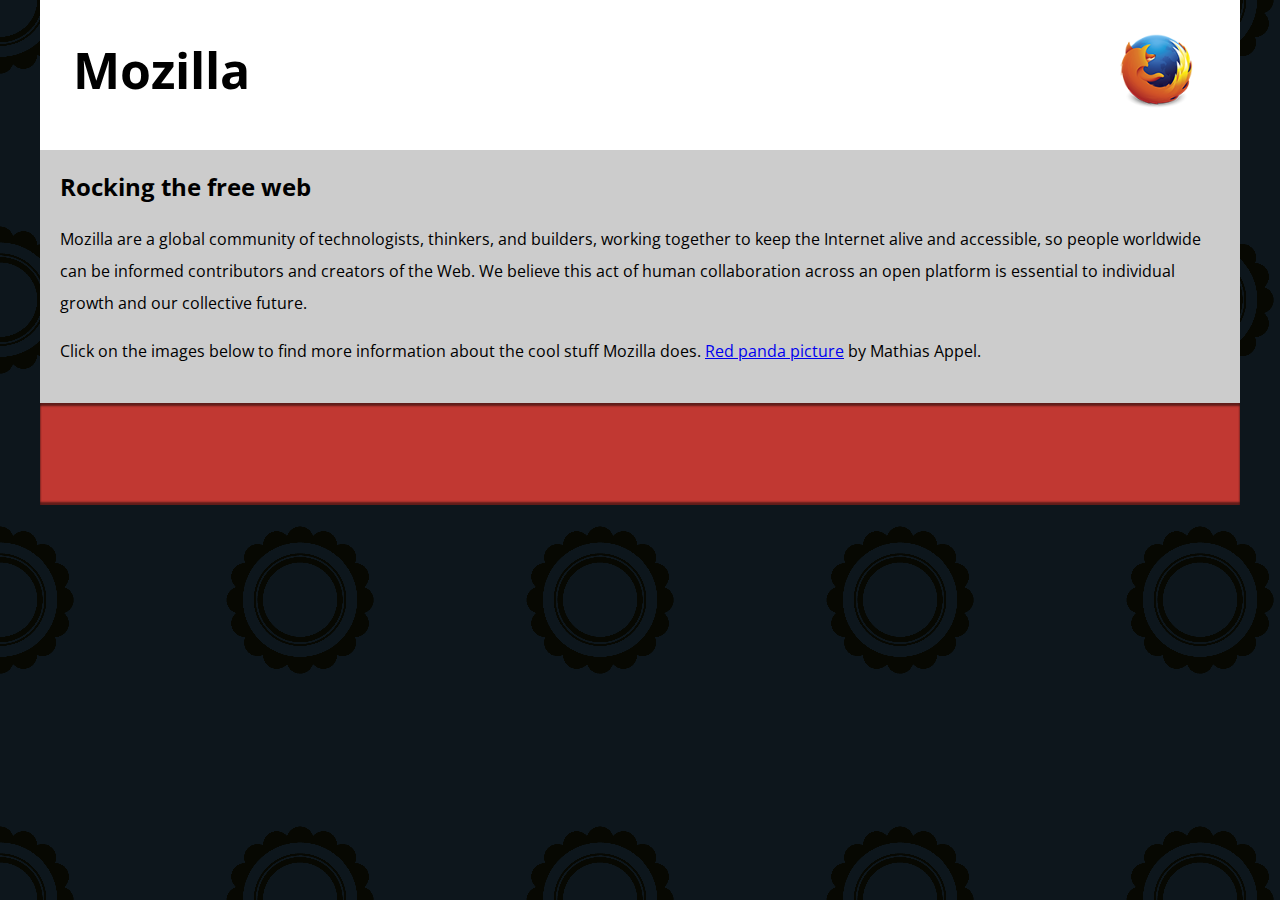
<file: Assignment2a/index.html>
<!DOCTYPE html>
<!-- 
  Name:Prabhjot Kaur
    File: index.html
    Date:  02 oct 2023
    Assignment 2 Part - a
-->
<html lang="en-us">
  <head>
    <meta charset="utf-8">
    <meta name="viewport" content="width=device-width">
    <title>Mozilla splash page</title>
    <link href='https://fonts.googleapis.com/css?family=Open+Sans:400,700' rel='stylesheet' type='text/css'>
    <style>
      /* header and body setup */

      html {
        font-family: 'Open Sans', sans-serif;
        background: url(pattern.png);
      }

      body {
        width: 100%;
        max-width: 1200px;
        margin: 0 auto;
        background-color: white;
        position: relative;
      }

      /* Header styling */

      header {
        height: 150px;
      }

      header img {
        width: 100px;
        position: absolute;
        right: 32.5px;
        top: 32.5px;
      }

      h1 {
        font-size: 50px;
        line-height: 140px;
        margin: 0 0 0 32.5px;
      }

      /* main section and video styling */

      main {
        background: #ccc;
      }

      article {
        padding: 20px;
      }

      h2 {
        margin-top: 0;
      }

      p {
        line-height: 2;
      }

      iframe {
        float: left;
        margin: 0 20px 20px 0;
        max-width: 100%;
      }

      /* further info links */

      .further-info {
        clear: left;
        padding: 40px 0;
        background: #c13832;
        box-shadow: inset 0 3px 2px rgba(0,0,0,0.5),
                    inset 0 -3px 2px rgba(0,0,0,0.5);
      }

      .further-info a {
        width: 25%;
        display: block;
        float: left;
      }

      .further-info img {
        max-width: 100%;
      }

      .clearfix {
        clear: both;
      }

      /* Red panda image */

      .red-panda img {
        display: block;
        max-width: 100%;
      }
    </style>
  </head>
  <body>
    <header>
      <h1>Mozilla</h1>
      <!-- insert <img> element, link to the small
          version of the Firefox logo -->
          <img src = firefox_logo-only_RGB-120.png alt = fire-fox-logo />

    </header>
    
    <main>
      <article>
        <!-- insert iframe from youtube -->

        <h2>Rocking the free web</h2>

        <p>Mozilla are a global community of technologists, thinkers, and builders, working together to keep the Internet alive and accessible, so people worldwide can be informed contributors and creators of the Web. We believe this act of human collaboration across an open platform is essential to individual growth and our collective future.</p>

        <p>Click on the images below to find more information about the cool stuff Mozilla does. <a href="https://www.flickr.com/photos/mathiasappel/21675551065/">Red panda picture</a> by Mathias Appel.</p>
      </article>

      <div class="further-info">
        <!-- insert images with srcsets and sizes -->
        <a href="https://www.mozilla.org/en-US/firefox/new/">
          <img>
        </a>
        <a href="https://www.mozilla.org/">
          <img>
        </a>
        <a href="https://addons.mozilla.org/">
          <img>
        </a>
        <a href="https://developer.mozilla.org/en-US/">
          <img>
        </a>
        <div class="clearfix"></div>
      </div>

      <div class="red-panda">
        <!-- insert picture element -->
      </div>

    </main>
  </body>
</html>
</file>
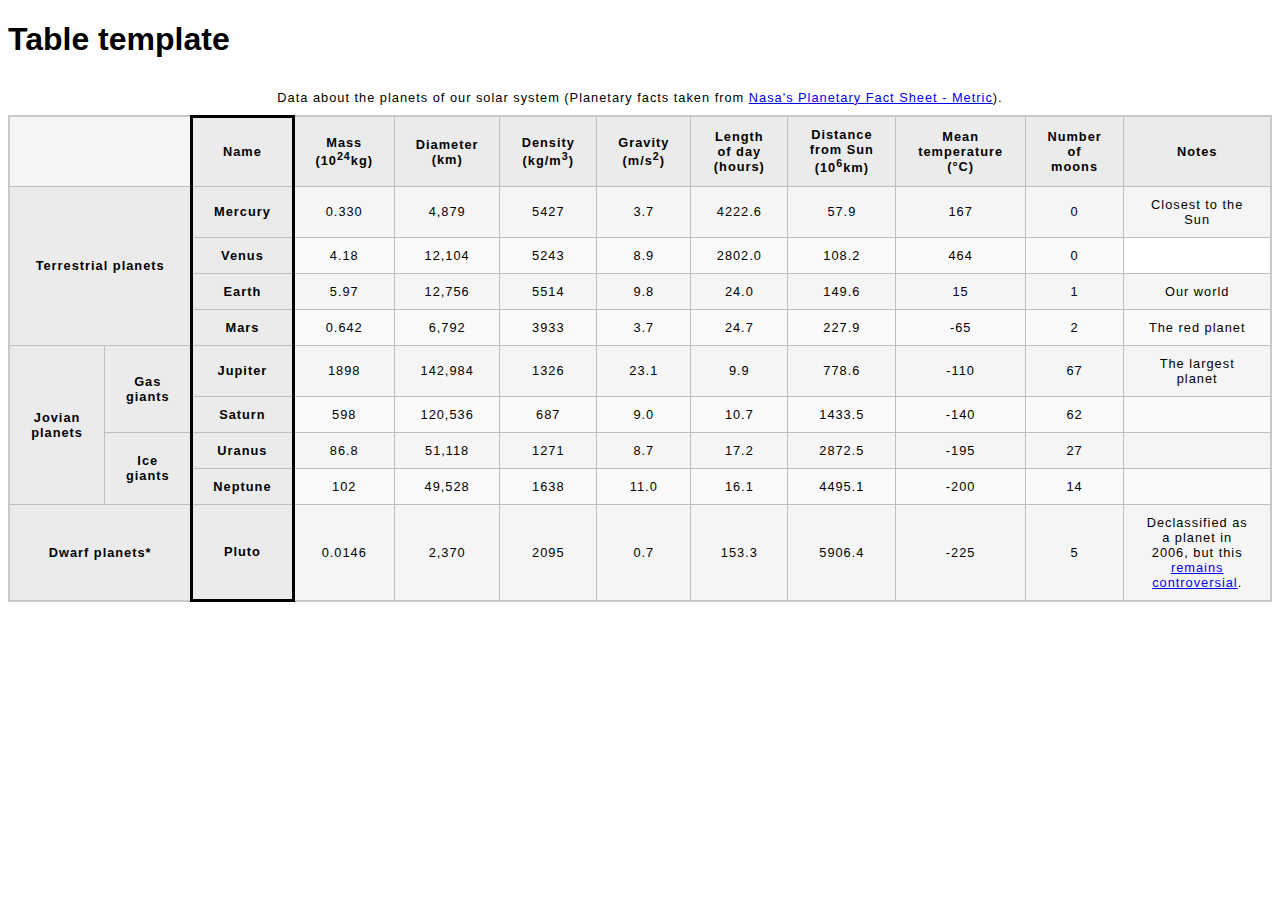
<file: assignment2b/index.html>
<!DOCTYPE html>
<!-- 
  Name:Prabhjot Kaur
    File: index.html
    Date:  03 oct 2023
    Assignment 2 Part - b
-->
<html lang="en">

<head>
  <meta charset="utf-8">
  <meta name="viewport" content="width=device-width">
  <title>Table template</title>
  <link href="minimal-table.css" rel="stylesheet" type="text/css">
</head>

<body>
  <h1>Table template</h1>
  <table>
    <caption> Data about the planets of our solar system (Planetary facts taken from <a
        href="http://nssdc.gsfc.nasa.gov/planetary/factsheet/">Nasa's Planetary Fact Sheet - Metric</a>).</caption>
    <thead>
      <tr>
        <td colspan="2"></td>
        <th scope="col">Name</th>
        <th scope="col">Mass (10<sup>24</sup>kg)</th>
        <th scope="col">Diameter (km)</th>
        <th scope="col">Density (kg/m<sup>3</sup>)</th>
        <th scope="col">Gravity (m/s<sup>2</sup>)</th>
        <th scope="col">Length of day (hours)</th>
        <th scope="col">Distance from Sun (10<sup>6</sup>km)</th>
        <th scope="col">Mean temperature (°C)</th>
        <th scope="col">Number of moons</th>
        <th scope="col" colspan="2">Notes</th>
      </tr>
    </thead>
    <tbody>
      <tr>
        <th rowspan="4" colspan="2" scope="rowgroup">Terrestrial planets</th>
        <th scope="row">Mercury</th>
        <td>0.330</td>
        <td>4,879</td>
        <td>5427</td>
        <td>3.7</td>
        <td>4222.6</td>
        <td>57.9</td>
        <td>167</td>
        <td>0</td>
        <td>Closest to the Sun</td>
      </tr>
      <tr>
        <th scope="row">Venus</th>
        <td>4.18</td>
        <td>12,104</td>
        <td>5243</td>
        <td>8.9</td>
        <td>2802.0</td>
        <td>108.2</td>
        <td>464</td>
        <td>0</td>
      </tr>
      <tr>
        <th scope="row">Earth</th>
        <td>5.97</td>
        <td>12,756</td>
        <td>5514</td>
        <td>9.8</td>
        <td>24.0</td>
        <td>149.6</td>
        <td>15</td>
        <td>1</td>
        <td>Our world</td>
      </tr>
      <tr>
        <th scope="row">Mars</th>
        <td>0.642</td>
        <td>6,792</td>
        <td>3933</td>
        <td>3.7</td>
        <td>24.7</td>
        <td>227.9</td>
        <td>-65</td>
        <td>2</td>
        <td>The red planet</td>
      </tr>
      <tr>
        <th rowspan="4" scope="rowgroup">Jovian planets </th>
        <th rowspan="2" scope="rowgroup"> Gas giants</th>
        <th scope="row">Jupiter</th>
        <td>1898</td>
        <td>142,984</td>
        <td>1326</td>
        <td>23.1</td>
        <td>9.9</td>
        <td>778.6</td>
        <td>-110</td>
        <td>67</td>
        <td>The largest planet</td>
      </tr>
      <tr>
        <th scope="row">Saturn</th>
        <td>598</td>
        <td>120,536</td>
        <td>687</td>
        <td>9.0</td>
        <td>10.7</td>
        <td>1433.5</td>
        <td>-140</td>
        <td>62</td>
        <td></td>
      </tr>
      <tr>
        <th rowspan="2" scope="rowgroup"> Ice giants</th>
        <th scope="row">Uranus</th>
        <td>86.8</td>
        <td>51,118</td>
        <td>1271</td>
        <td>8.7</td>
        <td>17.2</td>
        <td>2872.5</td>
        <td>-195</td>
        <td>27</td>
        <td></td>
      </tr>
      <tr>
        <th scope="row">Neptune</th>
        <td>102</td>
        <td>49,528</td>
        <td>1638</td>
        <td>11.0</td>
        <td>16.1</td>
        <td>4495.1</td>
        <td>-200</td>
        <td>14</td>
        <td></td>
      </tr>
      <tr>
        <th colspan="2" , scope="rowgroup"> Dwarf planets*</th>
        <th scope="row">Pluto</th>
        <td>0.0146</td>
        <td>2,370</td>
        <td>2095</td>
        <td>0.7</td>
        <td>153.3</td>
        <td>5906.4</td>
        <td>-225</td>
        <td>5</td>
        <td>Declassified as a planet in 2006, but this <a
            href="http://www.usatoday.com/story/tech/2014/10/02/pluto-planet-solar-system/16578959/">remains
            controversial</a>.</td>
      </tr>
      <colgroup>
        <col span= "2">
        <col style = "border: solid black;">
        <col span = "9">
      </colgroup>
    </tbody>

  </table>
</body>

</html>
</file>
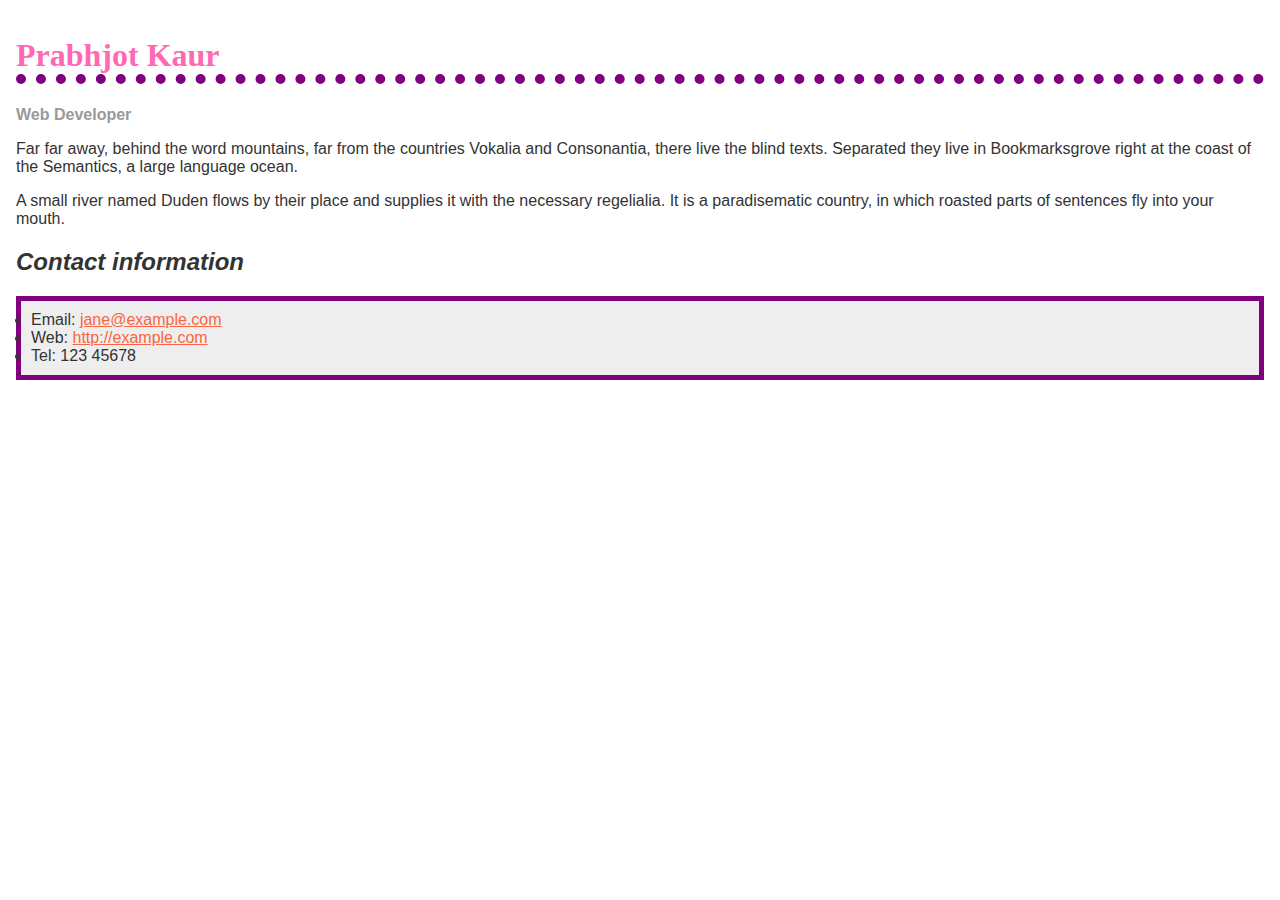
<file: assignment3a/index.html>
<!--
    Name : Prabhjot kaur
    file name : index.html
    student id : 100920818
    Description: modifing a biography page

-->
<!doctype html>
<html lang="en">
  <head>
    <meta charset="utf-8" />
    <meta name="viewport" content="width=device-width" />
    <title>Formatting a biography</title>
    <style>
      body {
        background-color: #fff;
        color: #333;
        font-family: Arial, Helvetica, sans-serif;
        padding: 1em;
        margin: 0;
      }

      h1 {
        color: hotpink;
        font-size: 2em;
        font-family: Georgia, "Times New Roman", Times, serif;
        border-bottom: 10px dotted purple;
      }

      h2 {
        font-size: 1.5em;
        font-style: italic;
      }

      .job-title {
        color: #999999;
        font-weight: bold;
      }

      a:link,
      a:visited {
        color: #fb6542;
      }

      a:hover {
        text-decoration: none;
      }

      ul.contact{
        background-color: #eeeeee;
        border: 5px solid purple;
        padding: 10px;
      }

    </style>
  </head>

  <body class = body>
    <h1>Prabhjot Kaur</h1>
    <div class="job-title">Web Developer</div>
    <p>
      Far far away, behind the word mountains, far from the countries Vokalia
      and Consonantia, there live the blind texts. Separated they live in
      Bookmarksgrove right at the coast of the Semantics, a large language
      ocean.
    </p>

    <p>
      A small river named Duden flows by their place and supplies it with the
      necessary regelialia. It is a paradisematic country, in which roasted
      parts of sentences fly into your mouth.
    </p>

    <h2>Contact information</h2>
    <ul class = contact>
      <li>
        Email:
        <a href="mailto:jane@example.com">jane@example.com</a>
      </li>
      <li>
        Web:
        <a href="http://example.com">http://example.com</a>
      </li>
      <li>Tel: 123 45678</li>
    </ul>
  </body>
</html>
</file>
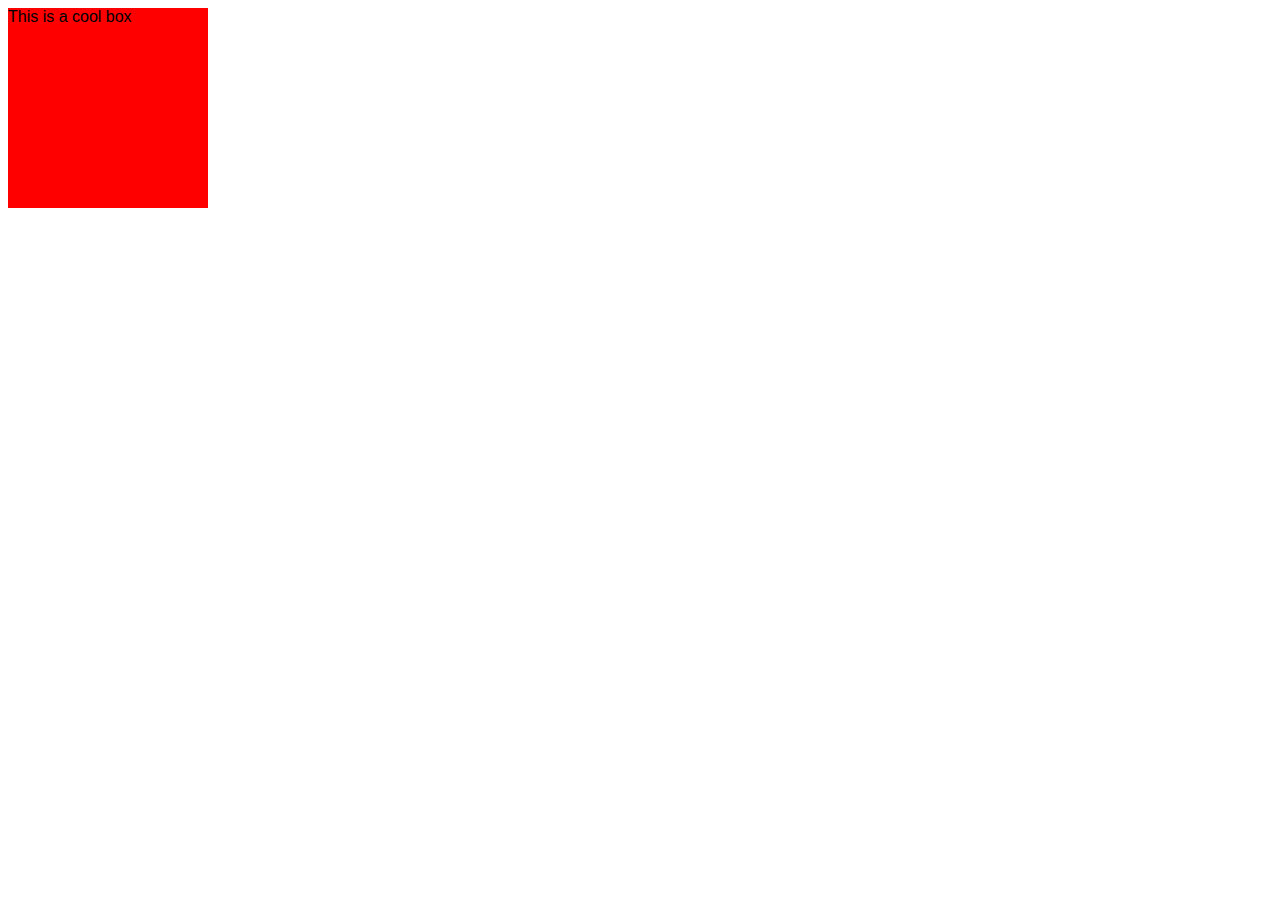
<file: assignment3b/index.html>
<!--
    Name : Prabhjot kaur
    file name : index.html
    student id : 100920818
    Description: a cool lookin box
-->
<!DOCTYPE html>
<html lang="en-us">
  <head>
    <meta charset="utf-8">
    <meta name="viewport" content="width=device-width">
    <link href="style.css" rel="stylesheet" type="text/css" />
    <title>Cool box</title>
  </head>
  <body>
      <div class = box>This is a cool box</div>
  </body>
</html>
</file>
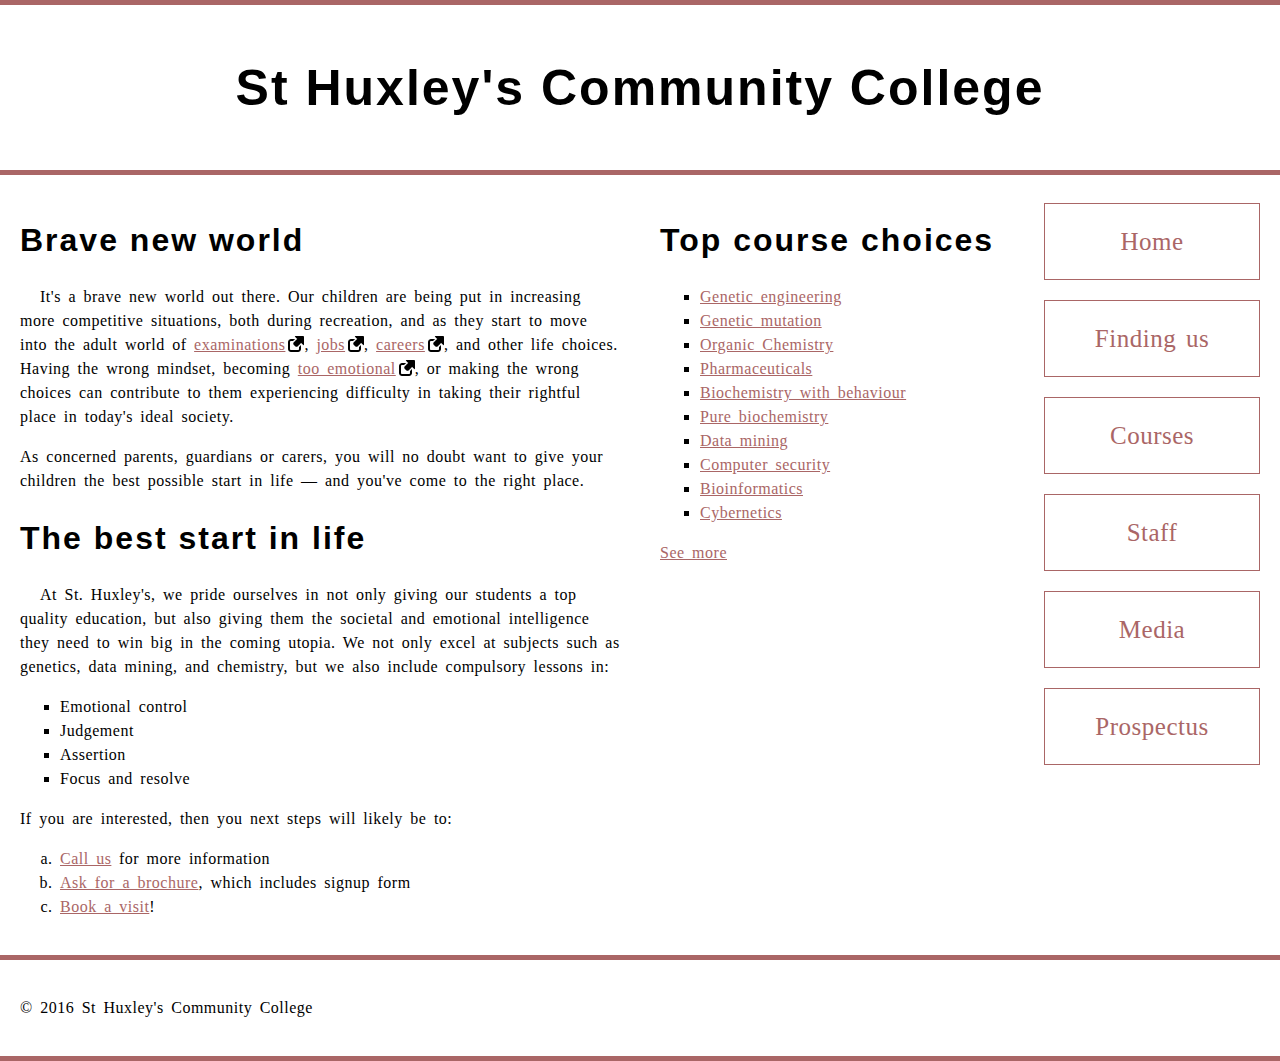
<file: assignment3c/index.html>
<!DOCTYPE html>
<html lang="en-us">
  <head>
    <meta charset="utf-8">
    <meta name="viewport" content="width=device-width">
    <title>St Huxley's Community College</title>
    <link href="style.css" type="text/css" rel="stylesheet">
  </head>
  <body>

  <header>
    <h1>St Huxley's Community College</h1>
  </header>

  <section>
      <h2>Brave new world</h2>

      <p>It's a brave new world out there. Our children are being put in increasing more competitive situations, both during recreation, and as they start to move into the adult world of <a href="https://en.wikipedia.org/wiki/Examination">examinations</a>, <a href="https://en.wikipedia.org/wiki/Jobs">jobs</a>, <a href="https://en.wikipedia.org/wiki/Career">careers</a>, and other life choices. Having the wrong mindset, becoming <a href="https://en.wikipedia.org/wiki/Emotion">too emotional</a>, or making the wrong choices can contribute to them experiencing difficulty in taking their rightful place in today's ideal society.</p>

      <p>As concerned parents, guardians or carers, you will no doubt want to give your children the best possible start in life — and you've come to the right place.</p>

      <h2>The best start in life</h2>

      <p>At St. Huxley's, we pride ourselves in not only giving our students a top quality education, but also giving them the societal and emotional intelligence they need to win big in the coming utopia. We not only excel at subjects such as genetics, data mining, and chemistry, but we also include compulsory lessons in:</p>

      <ul>
        <li>Emotional control</li>
        <li>Judgement</li>
        <li>Assertion</li>
        <li>Focus and resolve</li>
      </ul>

      <p>If you are interested, then you next steps will likely be to:</p>
      
      <ol>
        <li><a href="#">Call us</a> for more information</li>
        <li><a href="#">Ask for a brochure</a>, which includes signup form</li>
        <li><a href="#">Book a visit</a>!</li>
      </ol>
  </section>

  <aside>

    <h2>Top course choices</h2>

    <ul>
      <li><a href="#">Genetic engineering</a></li>
      <li><a href="#">Genetic mutation</a></li>
      <li><a href="#">Organic Chemistry</a></li>
      <li><a href="#">Pharmaceuticals</a></li>
      <li><a href="#">Biochemistry with behaviour</a></li>
      <li><a href="#">Pure biochemistry</a></li>
      <li><a href="#">Data mining</a></li>
      <li><a href="#">Computer security</a></li>
      <li><a href="#">Bioinformatics</a></li>
      <li><a href="#">Cybernetics</a></li>
    </ul>

    <p><a href="#">See more</a></p>

  </aside>

  <nav>

    <ul>
      <li><a href="#">Home</a></li>
      <li><a href="#">Finding us</a></li>
      <li><a href="#">Courses</a></li>
      <li><a href="#">Staff</a></li>
      <li><a href="#">Media</a></li>
      <li><a href="#">Prospectus</a></li>
    </ul>

  </nav>

  <footer>

    <p>&copy; 2016 St Huxley's Community College</p>

  </footer>

  </body>
</html>
</file>
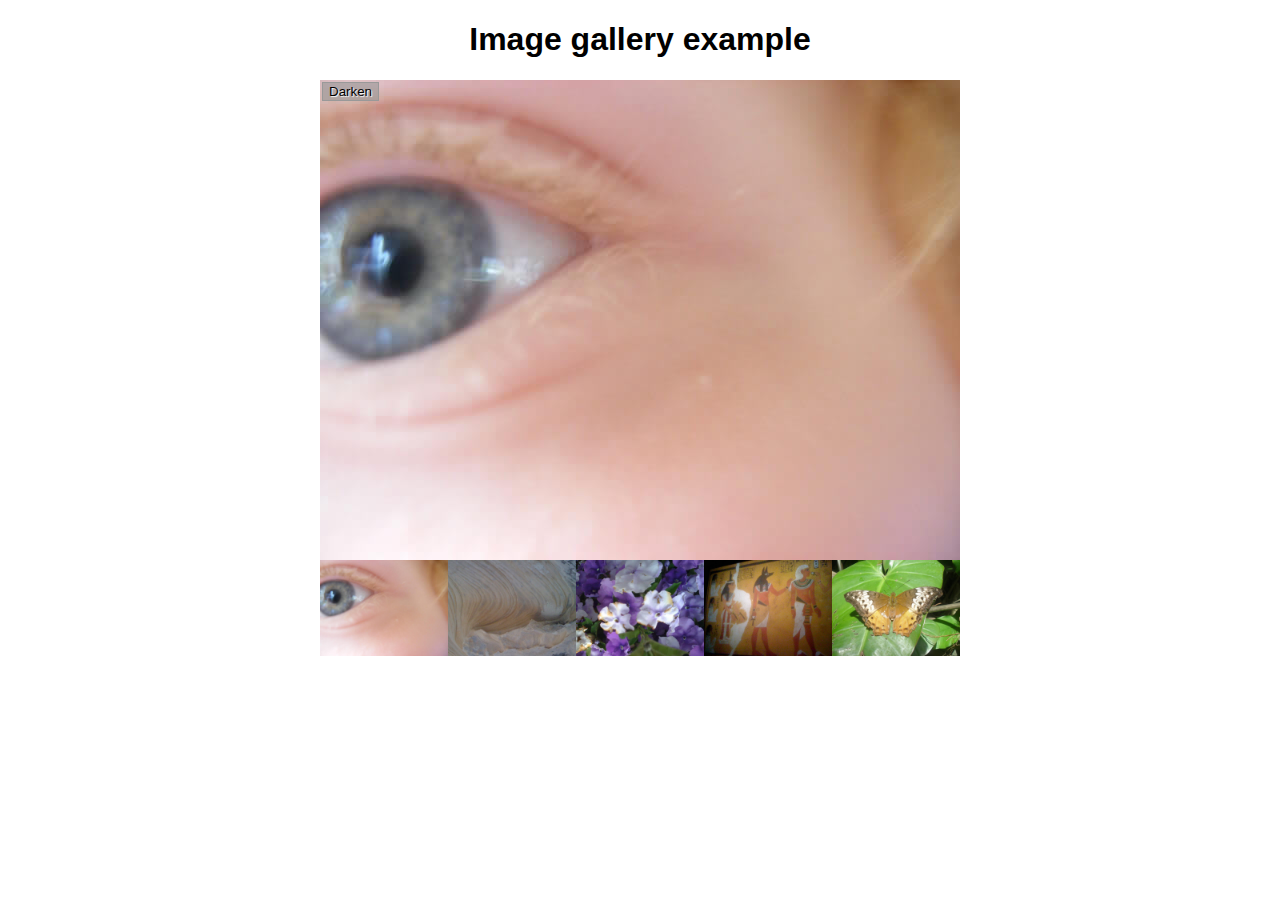
<file: assignment4b/index.html>
<!-- 
  name : prabhjot kaur
  file name : index.html
  date : 22-11-2023
  image gallery
-->



<!DOCTYPE html>
<html lang="en-us">
  <head>
    <meta charset="utf-8">
    <meta name="viewport" content="width=device-width">
    <title>Image gallery</title>

    <link rel="stylesheet" href="style.css">
</head>
<body>

<h1>Image gallery example</h1>

<div class="full-img">
  <img
    class="displayed-img"
    src="images/pic1.jpg"
    alt="Closeup of a blue human eye" />
  <div class="overlay"></div>
  <button class="dark">Darken</button>
</div>

<div class="thumb-bar"></div>
<script src = "main.js"></script>
</body>
</file>
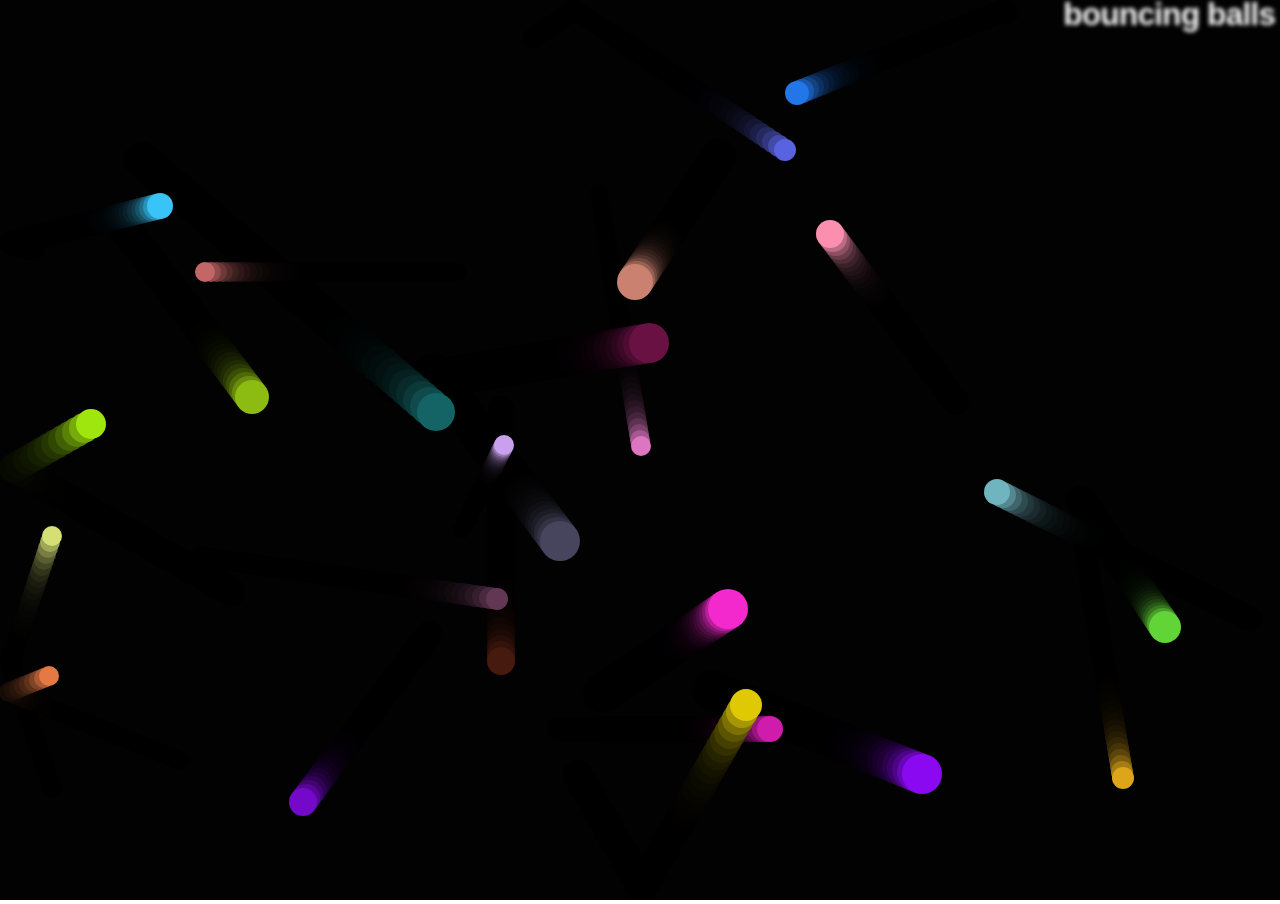
<file: assignment4c/index.html>
<!--
    name : Prabhjot kaur
    filename : index.html
    date : 21-11-2023
    bouncing balls

-->



<!DOCTYPE html>
<html lang="en-us">
  <head>
    <meta charset="utf-8">
    <meta name="viewport" content="width=device-width">
    <title>Bouncing balls</title>
    <link rel="stylesheet" href="style.css">
  </head>

  <body>
    <h1>bouncing balls</h1>
    <canvas></canvas>

    <script src="main.js"></script>
  </body>
</html>
</file>
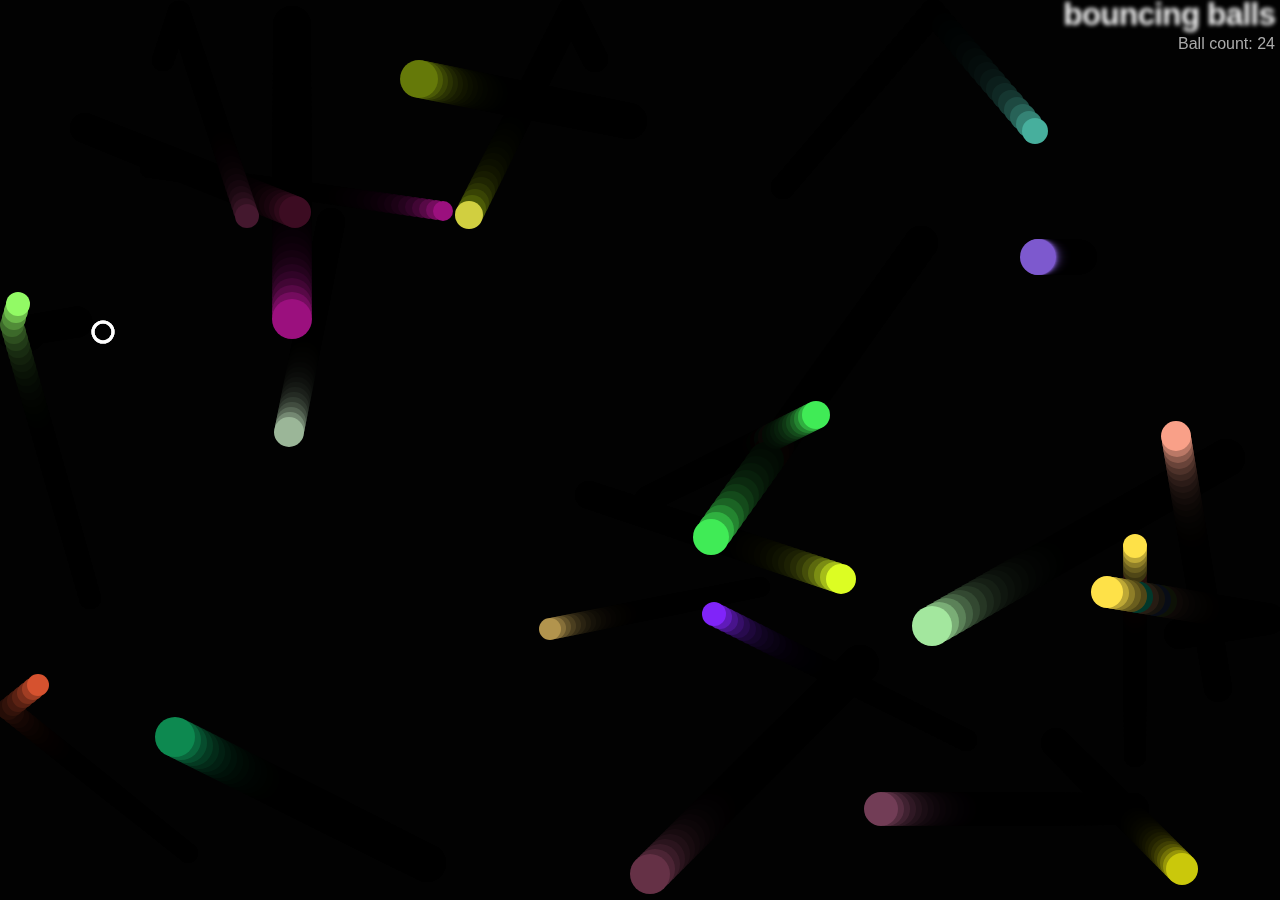
<file: assignment4d/index.html>
<!--
    name : Prabhjot kaur
    filename : index.html
    date : 21-11-2023
    bouncing balls with some more features

-->



<!DOCTYPE html>
<html lang="en-us">
  <head>
    <meta charset="utf-8">
    <meta name="viewport" content="width=device-width">
    <title>Bouncing balls</title>
    <link rel="stylesheet" href="style.css">
  </head>

  <body>
    <h1>bouncing balls</h1>
    <p>ball count: </p>
    <canvas></canvas>

    <script src="main.js"></script>
  </body>
</html>
</file>
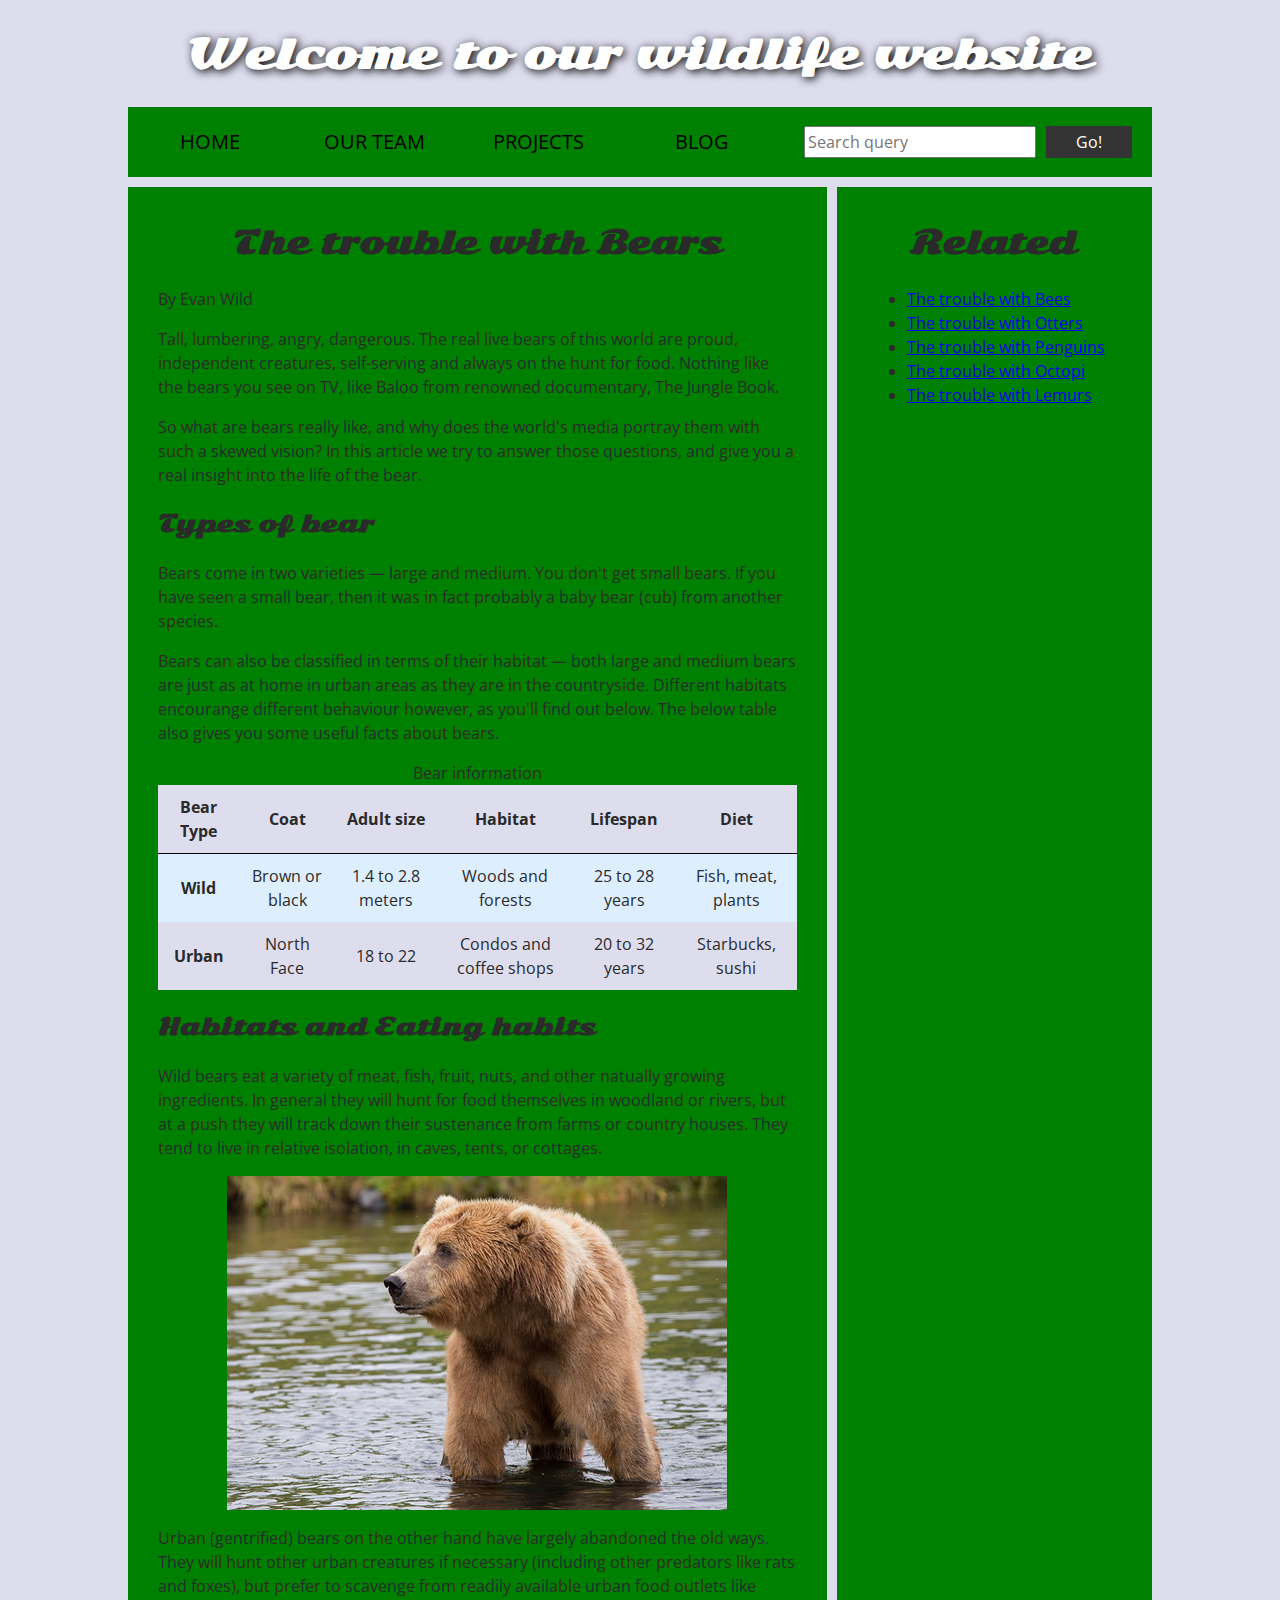
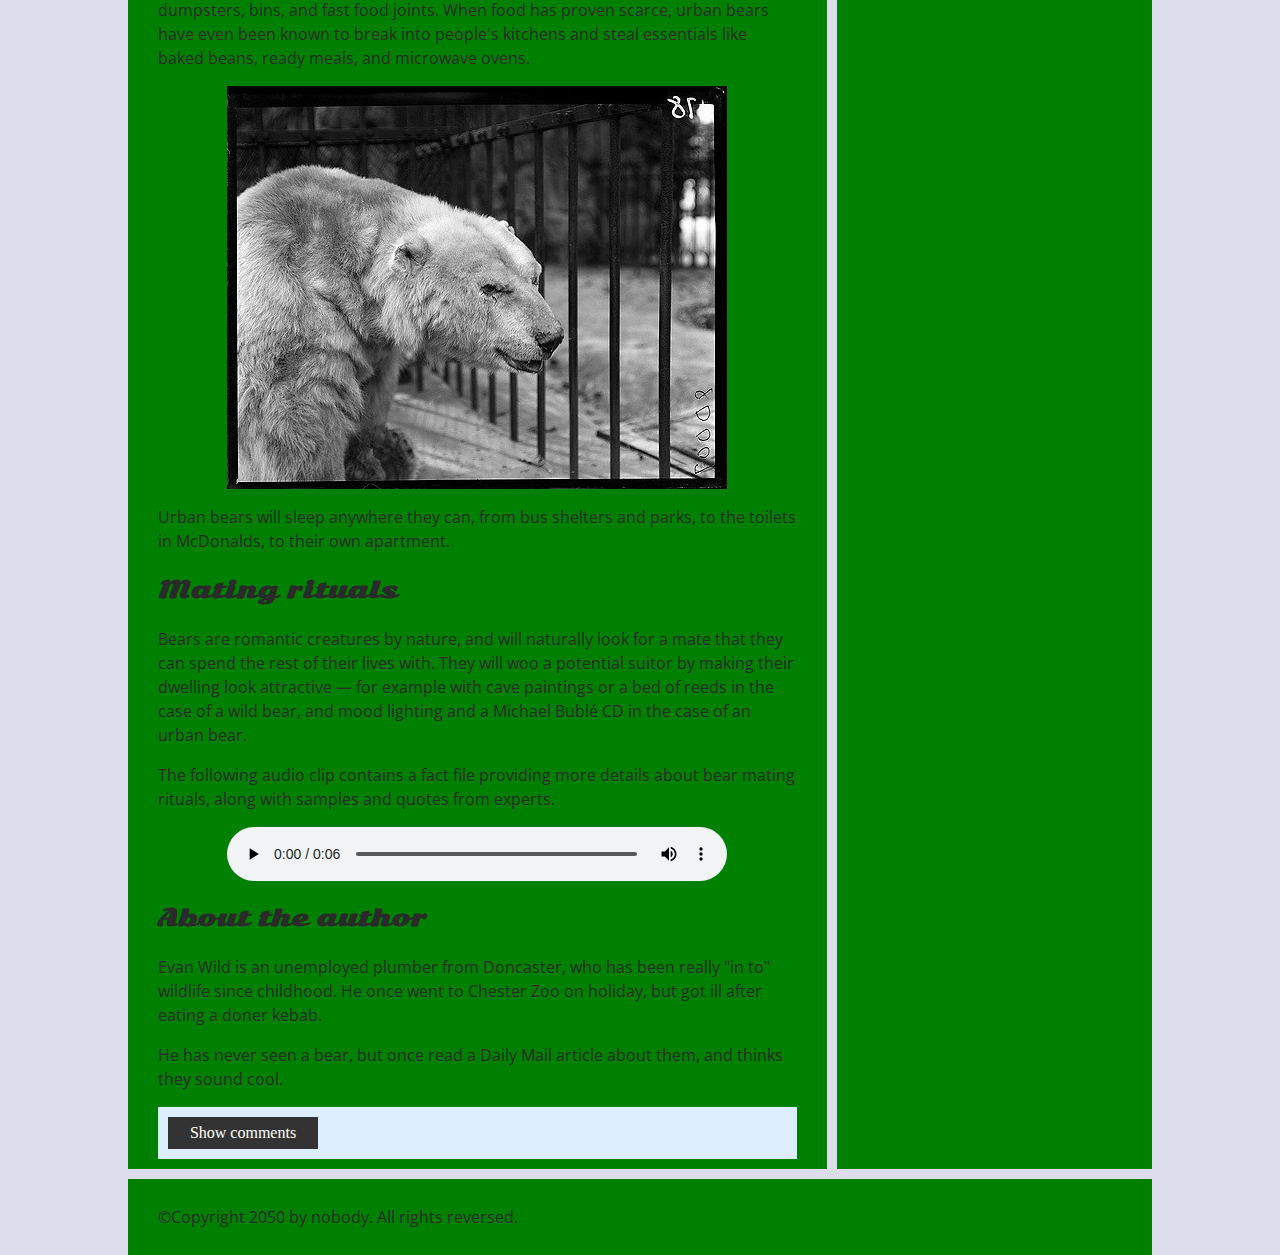
<file: assignment5/index.html>
<!-- Name: Prabhjot kaur
filename : index.html
Date : 12-Dec-2023
 Web assesibity    --> 
<!DOCTYPE html>
<html>
  <head>
    <meta charset="utf-8">

    <title>Accessibility assessment</title>
    <link href="https://fonts.googleapis.com/css?family=Open+Sans+Condensed:300|Sonsie+One" rel="stylesheet" type="text/css">
    <link rel="stylesheet" href="style.css">

    <!-- the below three lines are a fix to get HTML5 semantic elements working in old versions of Internet Explorer-->
    <!--[if lt IE 9]>
      <script src="http://html5shiv.googlecode.com/svn/trunk/html5.js"></script>
    <![endif]-->
  </head>

  <body>

    
      <h1>Welcome to our wildlife website</h2>
    
    <nav>
      <ul>
        <li><a href="#">Home</a></li>
        <li><a href="#">Our team</a></li>
        <li><a href="#">Projects</a></li>
        <li><a href="#">Blog</a></li>
      </ul>
    

      <form class="search">
        <input type="search" name="q" placeholder="Search query">
        <input type="submit" value="Go!">
      </form>
    </nav>

    <main>
      <article>
        <h2>The trouble with Bears</h2>
        <p>By Evan Wild</p>
        <p>Tall, lumbering, angry, dangerous. The real live bears of this world are proud, independent creatures, self-serving and always on the hunt for food. Nothing like the bears you see on TV, like Baloo from renowned documentary, The Jungle Book.
        </p>
        <p>So what are bears really like, and why does the world's media portray them with such a skewed vision? In this article we try to answer those questions, and give you a real insight into the life of the bear.
        </p>
        <h3>Types of bear</h3>
        <p>
        Bears come in two varieties — large and medium. You don't get small bears. If you have seen a small bear, then it was in fact probably a baby bear (cub) from another species.
        </p>
        <p>
        Bears can also be classified in terms of their habitat — both large and medium bears are just as at home in urban areas as they are in the countryside. Different habitats encourange different behaviour however, as you'll find out below. The below table also gives you some useful facts about bears.
        </p>
        <table summary =  "various info about types of bears, their coat , their habitat etc.">
          <caption>Bear information </caption>
          <thead>
            <tr>
              <th scope = "col">Bear Type</th>
              <th scope = "col">Coat</th>
              <th scope = "col">Adult size</th>
              <th scope = "col">Habitat</th>
              <th scope = "col">Lifespan</th>
              <th scope = "col">Diet</th>
            </tr>
          </thead>
          <tbody>
            <tr>
              <th scope = "row">Wild</td>
              <td>Brown or black</td>
              <td>1.4 to 2.8 meters</td>
              <td>Woods and forests</td>
              <td>25 to 28 years</td>
              <td>Fish, meat, plants</td>
            </tr>
            <tr>
              <th scope = "row">Urban</th>
              <td>North Face</td>
              <td>18 to 22</td>
              <td>Condos and coffee shops</td>
              <td>20 to 32 years</td>
              <td>Starbucks, sushi</td>
            </tr>
          </tbody>
        </table>

        <h3>Habitats and Eating habits</h3>
        <p>
        Wild bears eat a variety of meat, fish, fruit, nuts, and other natually growing ingredients. In general they will hunt for food themselves in woodland or rivers, but at a push they will track down their sustenance from farms or country houses. They tend to live in relative isolation, in caves, tents, or cottages.
        </p>
        <img src="wild-bear.jpg" alt = "wildbear">
        <p>
        Urban (gentrified) bears on the other hand have largely abandoned the old ways. They will hunt other urban creatures if necessary (including other predators like rats and foxes), but prefer to scavenge from readily available urban food outlets like dumpsters, bins, and fast food joints. When food has proven scarce, urban bears have even been known to break into people's kitchens and steal essentials like baked beans, ready meals, and microwave ovens.
        </p>
        <img src="urban-bear.jpg" alt = "urban bear">
        <p>
        Urban bears will sleep anywhere they can, from bus shelters and parks, to the toilets in McDonalds, to their own apartment.
        </p>
        <h3>Mating rituals</h3>
        <p>
        Bears are romantic creatures by nature, and will naturally look for a mate that they can spend the rest of their lives with. They will woo a potential suitor by making their dwelling look attractive — for example with cave paintings or a bed of reeds in the case of a wild bear, and mood lighting and a Michael Bublé CD in the case of an urban bear.
        </p>
        <p>
        The following audio clip contains a fact file providing more details about bear mating rituals, along with samples and quotes from experts.
        </p>
        <audio controls>
          <source src="bear.mp3" type="audio/mp3">
          <source src="bear.ogg" type="audio/ogg">
          <p>It looks like your browser doesn't support HTML5 audio players.</p>
        </audio>

        <aside>

          <h3>About the author</h3>
        <p>
          Evan Wild is an unemployed plumber from Doncaster, who has been really "in to" wildlife since childhood. He once went to Chester Zoo on holiday, but got ill after eating a doner kebab.
        </p><p>
          He has never seen a bear, but once read a Daily Mail article about them, and thinks they sound cool.
         </p>
        </aside>
        <section class="comments">
          <div class="show-hide">Show comments</div>

          <div class="comment-wrapper">

            <h2>Add comment</h2>

            <form class="comment-form">
              <div class="flex-pair">
                <label for = "name"> name: </label>
                <input type="text" name="name" id="name" placeholder="Enter your name">
              </div>
              <div class="flex-pair">
               <label for = "comment ">comment: </label>
                <input type="text" name="comment" id="comment" placeholder="Enter your comment">
              </div>
              <div>
                <input type="submit" value="Submit comment">
              </div>
            </form>

            <h2>Comments</h2>

            <ul class="comment-container">

              <li>

                <p>Bob Fossil</p>

                <p>Oh I am so glad you taught me all about the big brown angry guys in the woods. With their sniffing little noses and their bad attitudes, they can sure be a menace — I was thinking of putting them all in a truck and driving them outta here. I run a zoo, you know.</p>

              </li>

            </ul>

          </div>
        </section>
      </article>

      <div class="secondary">
        <h2>Related</h2>

        <ul>
          <li><a href="#">The trouble with Bees</a></li>
          <li><a href="#">The trouble with Otters</a></li>
          <li><a href="#">The trouble with Penguins</a></li>
          <li><a href="#">The trouble with Octopi</a></li>
          <li><a href="#">The trouble with Lemurs</a></li>
        </ul>
      </div>
    </main>

    <footer>
      <p>©Copyright 2050 by nobody. All rights reversed.</p>
    </footer>

    <script src="main.js"></script>

  </body>
</html>
</file>
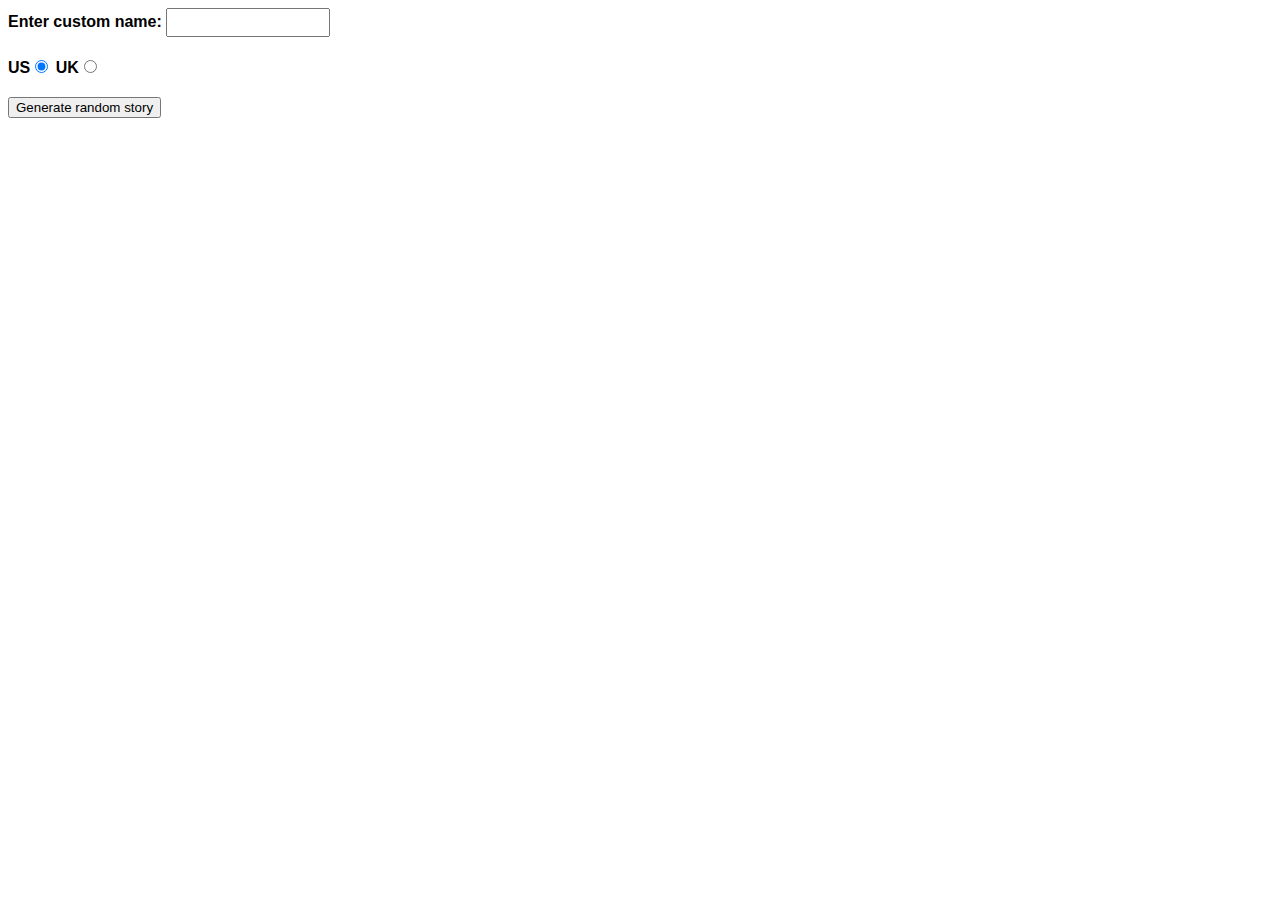
<file: assignmnet4a/index.html>
<!--
 name : Prabhjot kaur
 filename : index.html
 date : 20-11-2023
 A silly story generator
-->
<!DOCTYPE html>
<html lang="en-us">
  <head>
    <meta charset="utf-8" />
    <meta name="viewport" content="width=device-width" />

    <title>Silly story generator</title>

    <style>
      body {
        font-family: helvetica, sans-serif;
        width: 350px;
      }

      label {
        font-weight: bold;
      }

      div {
        padding-bottom: 20px;
      }

      input[type="text"] {
        padding: 5px;
        width: 150px;
      }

      p {
        background: #ffc125;
        color: #5e2612;
        padding: 10px;
        visibility: hidden;
      }
    </style>
  </head>

  <body>
    <div>
      <label for="customname">Enter custom name:</label>
      <input id="customname" type="text" placeholder="" />
    </div>
    <div>
      <label for="us">US</label
      ><input id="us" type="radio" name="ukus" value="us" checked />
      <label for="uk">UK</label
      ><input id="uk" type="radio" name="ukus" value="uk" />
    </div>
    <div>
      <button class="randomize">Generate random story</button>
    </div>
    <!-- Thanks a lot to Willy Aguirre for his help with the code for this assessment -->
    <p class="story"></p>
  </body>
</html>
</file>
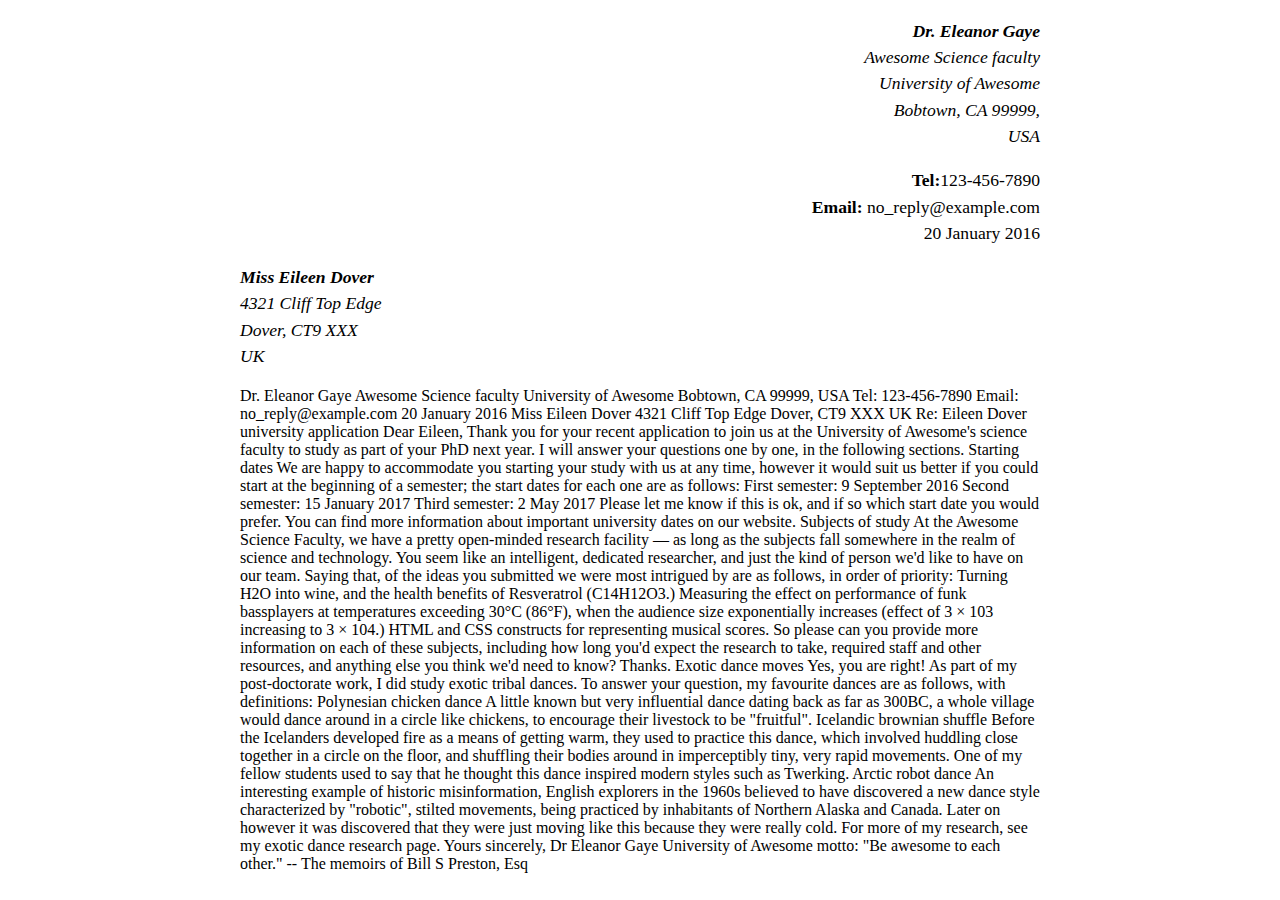
<file: assignment 1 A/assignment1a.html>
<!DOCTYPE html>
<!--  
    Name:Prabhjot Kaur
    File: index.html
    Date: 17 sep 2023
    Assignment 1 Part - a 
-->

<html lang = "en">
    <head> 
        <meta charset="UTF-8">
        <meta name = "author" content = "Dr. Eleanor Gaye">
        <title>Marking up a letter </title>
        <link rel="stylesheet" href="style.css">
    </head>
    <body>
        <p><address style= "text-align:right;"><strong>Dr. Eleanor Gaye</strong>
            <br>
             Awesome Science faculty
             <br>
             
             University of Awesome
             <br>
             Bobtown, CA 99999,
             <br>
             USA</address></p>
             <p style = "text-align: right;">
             <strong>Tel:</strong>123-456-7890
             <br>
             <strong>Email:</strong> no_reply@example.com</i>
             <br>
             20 January 2016
         </p>
        <p style = "text-align: left;"><i> <strong>  Miss Eileen Dover </strong>
            <br>
            4321 Cliff Top Edge
            <br>
            Dover, CT9 XXX
            <br>
            UK</i>
        </p>


    </body>

Dr. Eleanor Gaye
Awesome Science faculty
University of Awesome
Bobtown, CA 99999,
USA
Tel: 123-456-7890
Email: no_reply@example.com

20 January 2016

Miss Eileen Dover
4321 Cliff Top Edge
Dover, CT9 XXX
UK


Re: Eileen Dover university application

Dear Eileen,

Thank you for your recent application to join us at the University of Awesome's science faculty to study as part of your PhD next year. I will answer your questions one by one, in the following sections.

Starting dates

We are happy to accommodate you starting your study with us at any time, however it would suit us better if you could start at the beginning of a semester; the start dates for each one are as follows:

First semester: 9 September 2016
Second semester: 15 January 2017
Third semester: 2 May 2017

Please let me know if this is ok, and if so which start date you would prefer.

You can find more information about important university dates on our website.


Subjects of study

At the Awesome Science Faculty, we have a pretty open-minded research facility — as long as the subjects fall somewhere in the realm of science and technology. You seem like an intelligent, dedicated researcher, and just the kind of person we'd like to have on our team. Saying that, of the ideas you submitted we were most intrigued by are as follows, in order of priority:

Turning H2O into wine, and the health benefits of Resveratrol (C14H12O3.)
Measuring the effect on performance of funk bassplayers at temperatures exceeding 30°C (86°F), when the audience size exponentially increases (effect of 3 × 103 increasing to 3 × 104.)
HTML and CSS constructs for representing musical scores.

So please can you provide more information on each of these subjects, including how long you'd expect the research to take, required staff and other resources, and anything else you think we'd need to know? Thanks.


Exotic dance moves

Yes, you are right! As part of my post-doctorate work, I did study exotic tribal dances. To answer your question, my favourite dances are as follows, with definitions:

Polynesian chicken dance
A little known but very influential dance dating back as far as 300BC, a whole village would dance around in a circle like chickens, to encourage their livestock to be "fruitful".
Icelandic brownian shuffle
Before the Icelanders developed fire as a means of getting warm, they used to practice this dance, which involved huddling close together in a circle on the floor, and shuffling their bodies around in imperceptibly tiny, very rapid movements. One of my fellow students used to say that he thought this dance inspired modern styles such as Twerking.
Arctic robot dance
An interesting example of historic misinformation, English explorers in the 1960s believed to have discovered a new dance style characterized by "robotic", stilted movements, being practiced by inhabitants of Northern Alaska and Canada. Later on however it was discovered that they were just moving like this because they were really cold.

For more of my research, see my exotic dance research page.

Yours sincerely,
Dr Eleanor Gaye

University of Awesome motto: "Be awesome to each other." -- The memoirs of Bill S Preston, Esq
</file>
<file: assignment2b/minimal-table.css>
html {
  font-family: sans-serif;
}

table {
  border-collapse: collapse;
  border: 2px solid rgb(200,200,200);
  letter-spacing: 1px;
  font-size: 0.8rem;
}

td, th {
  border: 1px solid rgb(190,190,190);
  padding: 10px 20px;
}

th {
  background-color: rgb(235,235,235);
}

td {
  text-align: center;
}

tr:nth-child(even) td {
  background-color: rgb(250,250,250);
}

tr:nth-child(odd) td {
  background-color: rgb(245,245,245);
}

caption {
  padding: 10px;
}
</file>
<file: assignment3b/style.css>
html {
    font-family: sans-serif;
  }

.box {
    width: 200px;
  height: 200px;
  background-color: red;
  
}
  
  /* Your CSS below here */
</file>
<file: assignment3c/style.css>
/* General setup */

* {
    box-sizing: border-box;
  }
  
  body {
    margin: 0 auto;
    min-width: 1000px;
    max-width: 1400px;
  }
  
  /* Layout */
  
  section {
    float: left;
    width: 50%;
  }
  
  aside {
    float: left;
    width: 30%;
  }
  
  nav {
    float: left;
    width: 20%;
  }
  
  footer {
    clear: both;
  }
  
  header, section, aside, nav, footer {
    padding: 20px;
  }
  
  /* header and footer */
  
  header, footer {
    border-top: 5px solid #a66;
    border-bottom: 5px solid #a66;
  }

  @font-face {
    font-family: 'Texat';
    src: url('TEXAT\ BOLD\ PERSONAL\ USE___.otf') format('otf'),
    
  }
  
  @font-face {
    font-family: 'versity';
    src: url('varsity_regular.ttf') format('ttf');
  }
  /* Apply body font to the whole page */
  html {
    font-family: 'Texat', serif;
    font-size: 10px;
  }
  
  h1, h2 {
    font-family: 'versity', sans-serif;
    letter-spacing: 2px;
  }
  
  h1 {
    font-size: 5rem;
    text-align: center;
  }
  
  h2 {
    font-size: 3.2rem;
  }
  
  section h2 + p {
    text-indent: 20px;
  }
  
  p, li {
    font-size: 1.6rem;
    line-height: 1.5;
    letter-spacing: 0.5px;
    word-spacing: 3px;
  }
  
  /* Link styling */
  
  a {
    outline: none;
  }
  
  a[href*="http"] {
    padding-right: 19px;
    background: url(external-link-52.png) no-repeat 100% 0;
    background-size: 16px 16px;
  }
  
  a:link, a:visited {
    color: #a66;
  }
  
  a:focus, a:hover {
    text-decoration: none;
  }
  
  a:active {
    color: transparent;
    text-shadow: 0px 0px 1px #f00,
                 0px 0px 2px #f00,
                 0px 0px 3px black,
                 0px 0px 4px black;
  }
  
  /* lists: extra margin top and bottom to make it
  always have the same spacing as with paragraphs */
  
  ul, ol {
    margin: 1.6rem 0;
  }
  
  ul {
    list-style-type: square;
  }
  
  ol {
    list-style-type: lower-latin;
  }
  
  /* nav menu */
  
  nav ul {
    padding-left: 0;
    margin-top: 0.8rem;
  }
  
  nav li {
    list-style-type: none;
    margin-bottom: 2rem;
  }
  
  nav li a {
    text-decoration: none;
    display: inline-block;
    width: 100%;
    line-height: 3;
    text-align: center;
    font-size: 2.5rem;
    border: 1px solid #a66;
  }
  
  nav li a:focus, nav li a:hover {
    color: white;
    background: #a66;
  }
  
  nav li a:active {
    color: white;
    background: black;
  }
  
  
  /* WRITE YOUR CODE BELOW HERE */
</file>
<file: assignment4b/style.css>
h1 {
    font-family: helvetica, arial, sans-serif;
    text-align: center;
  }
  
  body {
    width: 640px;
    margin: 0 auto;
  }
  
  .full-img {
    position: relative;
    display: block;
    width: 640px;
    height: 480px;
  }
  
  .overlay {
    position: absolute;
    top: 0;
    left: 0;
    width: 640px;
    height: 480px;
    background-color: rgba(0,0,0,0);
  }
  
  button {
    border: 0;
    background: rgba(150,150,150,0.6);
    text-shadow: 1px 1px 1px white;
    border: 1px solid #999;
    position: absolute;
    cursor: pointer;
    top: 2px;
    left: 2px;
  }
  
  .thumb-bar img {
    display: block;
    width: 20%;
    float: left;
    cursor: pointer;
  }
</file>
<file: assignment4c/style.css>
html, body {
    margin: 0;
  }
  
  html {
    font-family: 'Helvetica Neue', Helvetica, Arial, sans-serif;
    height: 100%;
  }
  
  body {
    overflow: hidden;
    height: inherit;
  }
  
  h1 {
    font-size: 2rem;
    letter-spacing: -1px;
    position: absolute;
    margin: 0;
    top: -4px;
    right: 5px;
  
    color: transparent;
    text-shadow: 0 0 4px white;
  }
</file>
<file: assignment4d/style.css>
html, body {
    margin: 0;
  }
  
  html {
    font-family: 'Helvetica Neue', Helvetica, Arial, sans-serif;
    height: 100%;
  }
  
  body {
    overflow: hidden;
    height: inherit;
  }
  
  h1 {
    font-size: 2rem;
    letter-spacing: -1px;
    position: absolute;
    margin: 0;
    top: -4px;
    right: 5px;
  
    color: transparent;
    text-shadow: 0 0 4px white;
  }

  p {
    position: absolute;
    margin: 0;
    top: 35px;
    right: 5px;
    color: #aaa;
  }
</file>
<file: assignment5/style.css>
/* || General setup */

html, body {
  margin: 0;
  padding: 0;
}

html {
  font-size: 10px;
  background-color: #dde;
}

body {
  width: 80%;
  min-width: 1024px;
  margin: 0 auto;
}

/* || typography */

h1,h2,h3 {
  font-family: 'Sonsie One', cursive;
  color: #2a2a2a;
}


p, input, li, table, label {
  font-family: 'Open Sans Condensed', sans-serif;
  color: #2a2a2a;
}

h1 {
  font-size: 4rem;
  text-align: center;
  color: white;
  text-shadow: 2px 2px 10px black;
}

h2 {
  font-size: 3rem;
  text-align: center;
}

h3 {
  font-size: 2.2rem;
}

p, li, table {
  font-size: 1.6rem;
  line-height: 1.5;
}

/* || header layout */

nav, article, footer, .secondary {
  background-color: green;
}

article, footer, .secondary {
  padding: 10px 30px;
}

article {
  margin-right: 10px;
}

nav {
  height: 50px;
  background-color: ff80ff;
  display: flex;
  padding: 1% 0;
  margin-bottom: 10px;
}

nav ul {
  padding: 0;
  list-style-type: none;
  flex: 2;
  display: flex;
}

nav li {
  display: inline;
  text-align: center;
  flex: 1;
}

nav a {
  display: inline-block;
  font-size: 2rem;
  text-transform: uppercase;
  text-decoration: none;
  color: black;
}

nav .search {
  flex: 1;
  display: flex;
  align-items: center;
  height: 100%;
  padding: 0 2em;
}

.search input {
  font-size: 1.6rem;
  height: 32px;
}

.search input[type="search"] {
  flex: 3;
}

.search input[type="submit"] {
  flex: 1;
  margin-left: 1rem;
  background: #333;
  border: 0;
  color: white;
}

/* || main layout */

main {
  display: flex;
}

article {
  flex: 5;
}

.secondary {
  flex: 2;
}

footer {
  margin-top: 10px;
}

/* Table styling */

table {
  width: 100%;
  background-color: #dde;
  border-collapse: collapse;
}

th, td {
  padding: 10px;
}

td {
  text-align: center;
}

th[scope="col"] {
  border-bottom: 1px solid black;
}

tbody tr:nth-child(odd) {
  background-color: #def;
}

/* styling content images and audio */

img, audio {
  display: block;
  margin: 0 auto;
}

audio {
  width: 500px;
}

/* Comments styling */

.comments {
  background-color: #def;
  padding: 10px;
}

.show-hide {
  cursor: pointer;
}

.comments font[size="6"] {
  font-size: 2rem;
}

.comments font[size="6"]:nth-of-type(2) {
  margin-bottom: 0;
}

.comment-form {
  margin-bottom: 3rem;
}

.comment-form .flex-pair {
  display: flex;
  padding: 0 3rem 1rem;
}

.comment-form label {
  align-self: center;
  flex: 2;
  text-align: right;
}

.comment-form input {
  margin-left: 1rem;
  flex: 6;
}

.show-hide {
  text-align: center;
  width: 150px;
}

.comment-form input, .comment-form label, .show-hide {
  font-size: 1.6rem;
  line-height: 32px;
}

.comment-form input[type="submit"], .show-hide {
  background: #333;
  border: 0;
  color: white;
}

.comment-form input[type="submit"] {
  width: 30%;
  display: block;
  margin: 0 auto;
}

.comment-container {
  margin-top: 0;
}

.comment-container li {
  list-style-type: none;
  display: flex;
}

.comment-container li p:nth-child(1) {
  flex: 1;
  font-weight: bold;
}

.comment-container li p:nth-child(2) {
  flex: 5;
}
</file>
<file: assignment 1 A/style.css>
body {
    max-width: 800px;
    margin: 0 auto;
  }
  
  .sender-column {
    text-align: right;
  }
  
  h1 {
    font-size: 1.5em;
  }
  
  h2 {
    font-size: 1.3em;
  }
  
  p,ul,ol,dl,address {
    font-size: 1.1em;
  }
  
  p, li, dd, dt, address {
    line-height: 1.5;
  }
</file>
